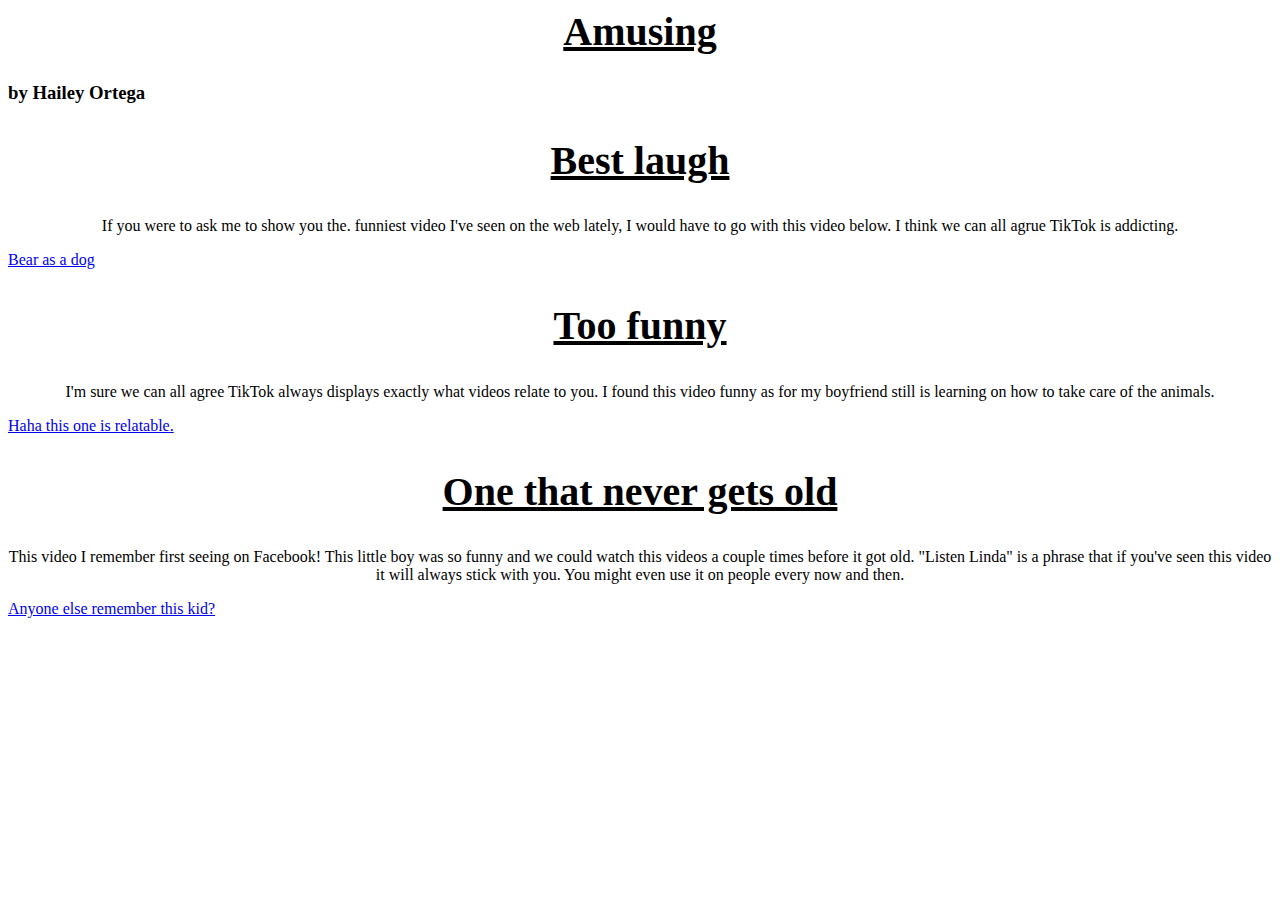
<file: amuse.html>
<html>
     <head>
       <link rel="stylesheet" href="css/main.css">
       <title>Amusing to me</title>
   </head>
   <body>
     <h1> Amusing</h1>
    <h3>by Hailey Ortega</h3>
   
    <h2>Best laugh</h2>
    <p>If you were to ask me to show you the. funniest video I've seen on the web lately, I would have to go with this video below. I think we can all agrue TikTok is addicting.</p>
    <a href="https://www.tiktok.com/@quanicia6/video/7122960111261273387?_r=1&_t=8UV7oYbKm8A&is_from_webapp=v1&item_id=7122960111261273387">Bear as a dog</a>

    <h2>Too funny</h2>
    <p>I'm sure we can all agree TikTok always displays exactly what videos relate to you. I found this video funny as for my boyfriend still is learning on how to take care of the animals.</p>
    <a href="https://www.tiktok.com/@henry.the.chocolab/video/7116901604397255978?_r=1&_t=8VWHRJx8Ju2&is_from_webapp=v1&item_id=7116901604397255978">Haha this one is relatable.</a>

    <h2>One that never gets old</h2>
    <p>This video I remember first seeing on Facebook! This little boy was so funny and we could watch this videos a couple times before it got old. "Listen Linda" is a phrase that if you've seen this video it will always stick with you. You might even use it on people every now and then.</p>
    <a href="https://www.tiktok.com/@babyjd18/video/7076264436561906987?_r=1&_t=8VWHnbuhp8g&is_from_webapp=v1&item_id=7076264436561906987">Anyone else remember this kid?</a>
  </body>
</html>
</file>
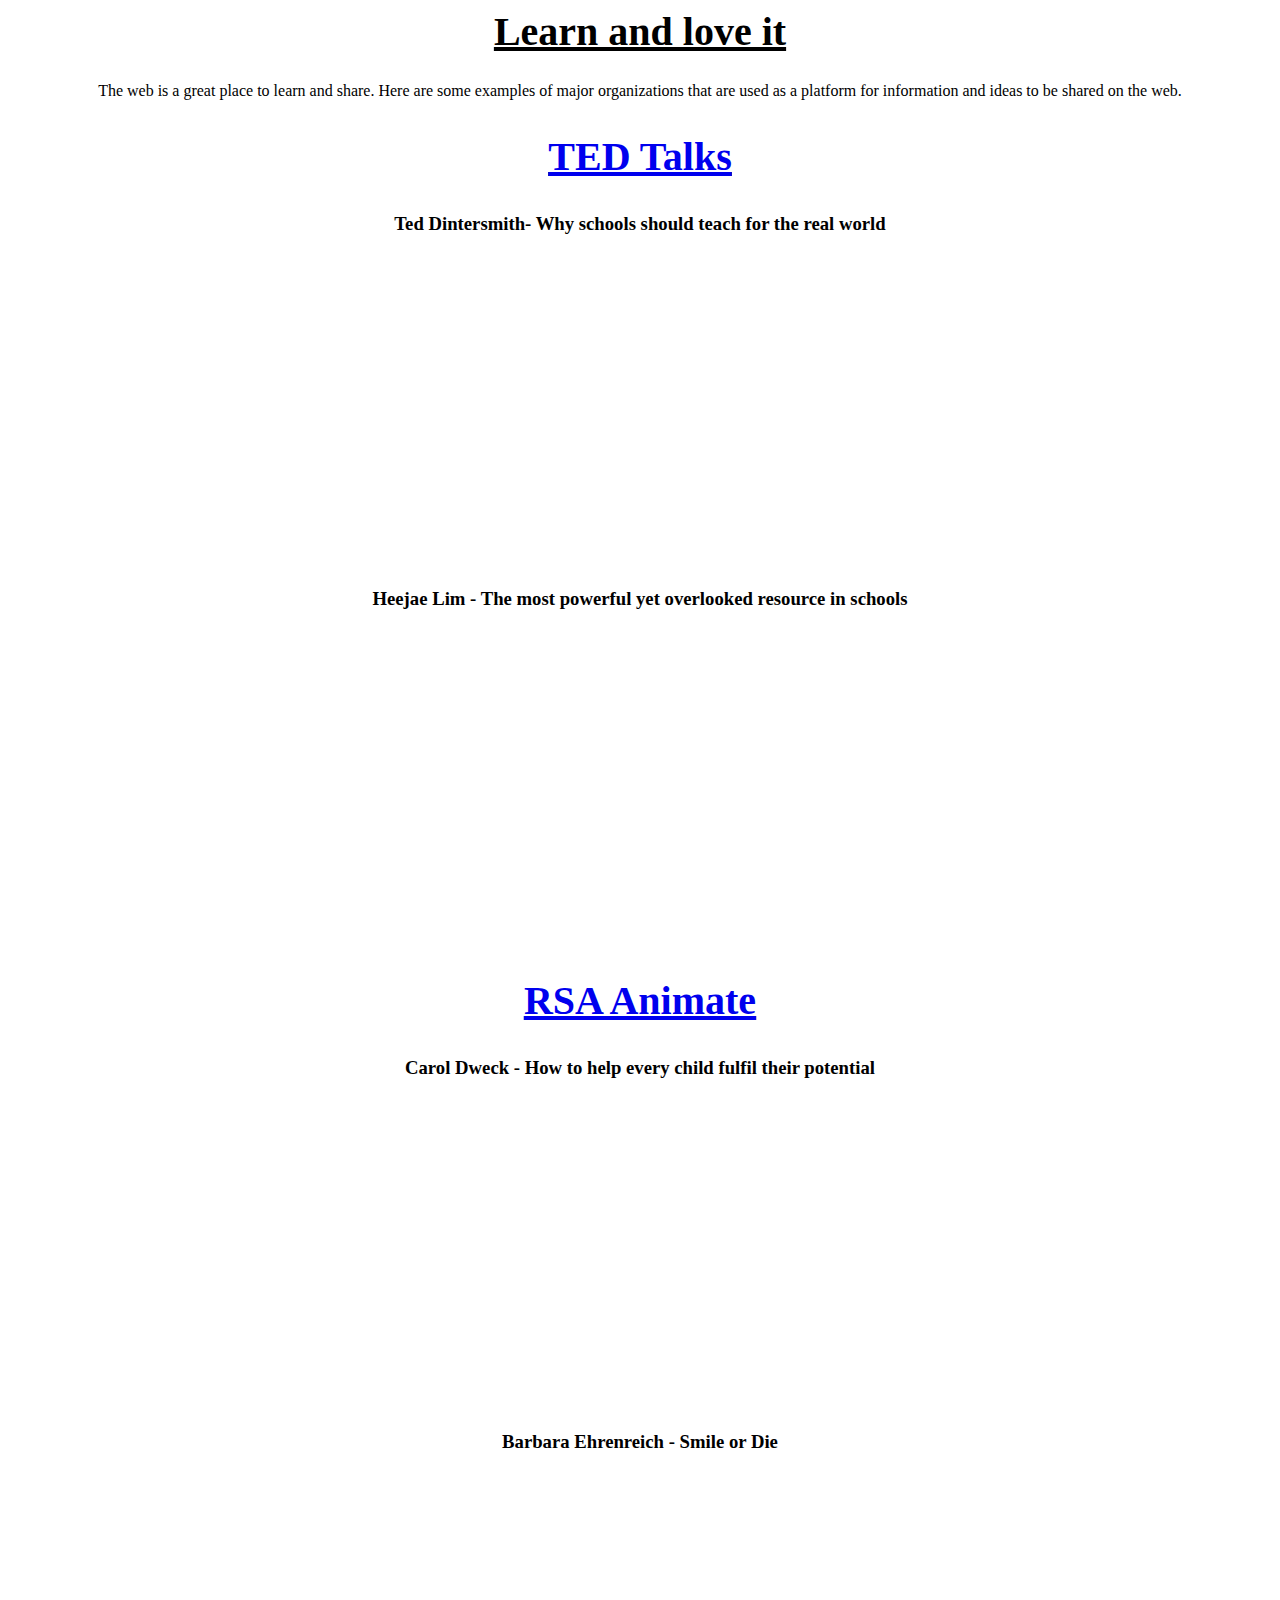
<file: educate.html>
<html lang="en-US">

    <head>
        <link rel="stylesheet" href="css/main.css">
        <meta charset="UTF-8">
        <title>Educate and Entertain</title>
    </head>

    <body>
        <h1>Learn and love it</h1>
        <p>
            The web is a great place to learn and share.  Here are some examples of major organizations that are used as a platform for information and ideas to be shared on the web.
        </p>
        <section>
            <h2><a href="https://www.ted.com/talks">TED Talks</a></h2>
            <h3>Ted Dintersmith- Why schools should teach for the real world</h3>
            <iframe width="560" height="315" src="https://www.youtube.com/embed/Rvhb9aoyeZs" title="YouTube video player" frameborder="0" allow="accelerometer; autoplay; clipboard-write; encrypted-media; gyroscope; picture-in-picture" allowfullscreen></iframe>

            <h3>Heejae Lim - The most powerful yet overlooked resource in schools</h3>
            <iframe width="560" height="315" src="https://www.youtube.com/embed/abF_EfprTIE" title="YouTube video player" frameborder="0" allow="accelerometer; autoplay; clipboard-write; encrypted-media; gyroscope; picture-in-picture" allowfullscreen></iframe>
        </section>
        <section>
            <h2><a href="https://www.thersa.org/video/animates">RSA Animate</a></h2>
            <h3>Carol Dweck - How to help every child fulfil their potential</h3>
            <iframe width="560" height="315" src="https://www.youtube.com/embed/Yl9TVbAal5s" title="YouTube video player" frameborder="0" allow="accelerometer; autoplay; clipboard-write; encrypted-media; gyroscope; picture-in-picture" allowfullscreen></iframe>

            <h3>Barbara Ehrenreich - Smile or Die</h3>
            <iframe width="560" height="315" src="https://www.youtube.com/embed/u5um8QWWRvo" title="YouTube video player" frameborder="0" allow="accelerometer; autoplay; clipboard-write; encrypted-media; gyroscope; picture-in-picture" allowfullscreen></iframe>
        </section>
    </body>
    
</html>
</file>
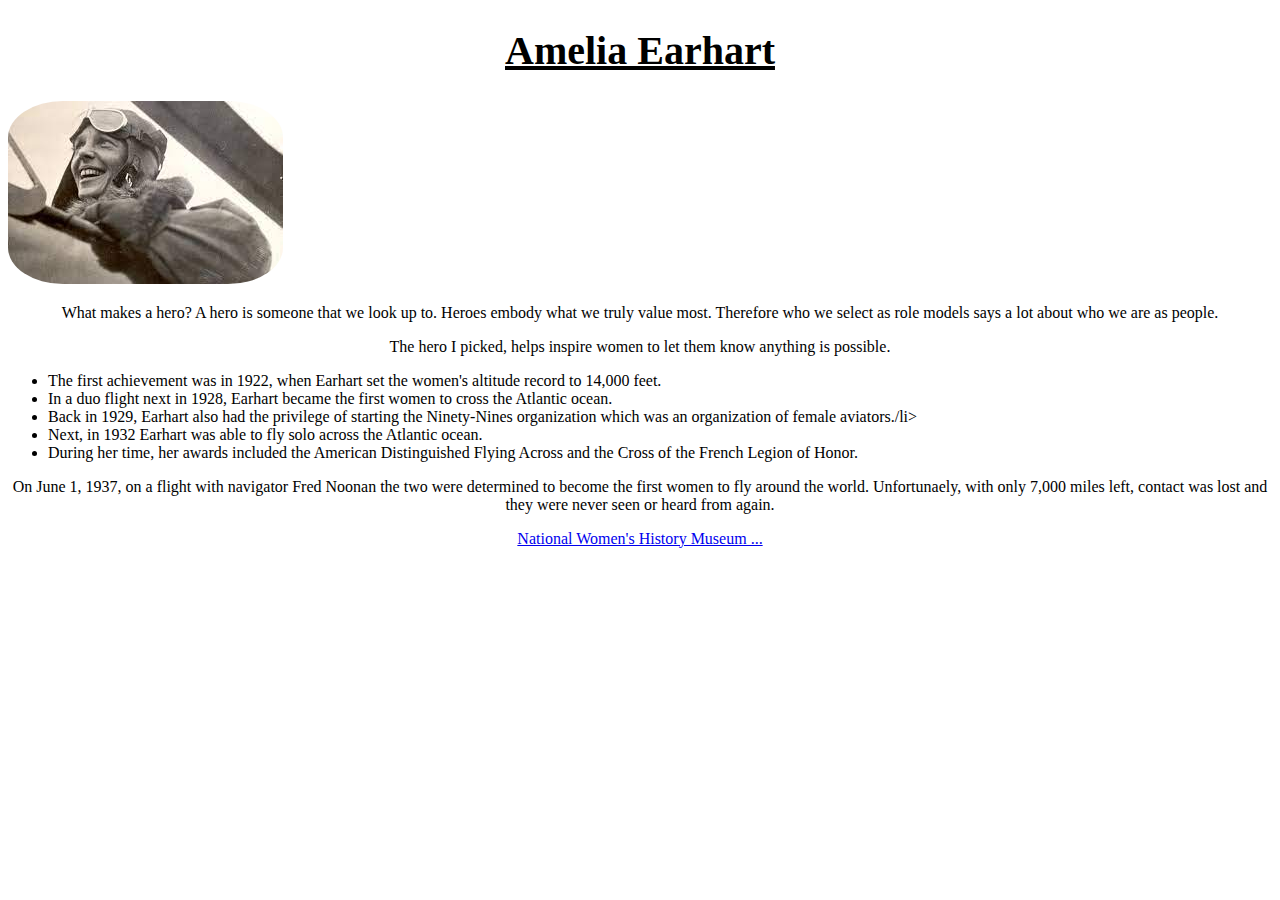
<file: inspire.html>
<!DOCTYPE html>
 <html>
 <head>
 <title>Inspire Me</title>
  <link rel="stylesheet" href="css/style.css">
   <link rel="stylesheet" href="css/main.css">
 </head>
 <body>
 <h1>Amelia Earhart</h1>
 <img src="[data-uri]" alt="MLK">
<p>
 What makes a hero? A hero is someone that we look up to. Heroes embody what we truly value most. Therefore who we select as role models says a lot about who we are as people.
 </p>
 <p>
 The hero I picked, helps inspire women to let them know anything is possible.
 </p>
 <ul>
 <li>The first achievement was in 1922, when Earhart set the women's altitude record to 14,000 feet. </li>
 <li>In a duo flight next in 1928, Earhart became the first women to cross the Atlantic ocean.</li>
 <li>Back in 1929, Earhart also had the privilege of starting the Ninety-Nines organization which was an organization of female aviators./li>
 <li>Next, in 1932 Earhart was able to fly solo across the Atlantic ocean.</li>
 <li>During her time, her awards included the American Distinguished Flying Across and the Cross of the French Legion of Honor.</li>
 </ul>
 <p>
On June 1, 1937, on a flight with navigator Fred Noonan the two were determined to become the first women to fly around the world. Unfortunaely, with only 7,000 miles left, contact was lost and they were never seen or heard from again.
 </p>
 <p><a href="https://www.womenshistory.org/education-resources/biographies/amelia-earhart">National Women's History Museum ...</a></p>
 </body>
 </html>
</file>
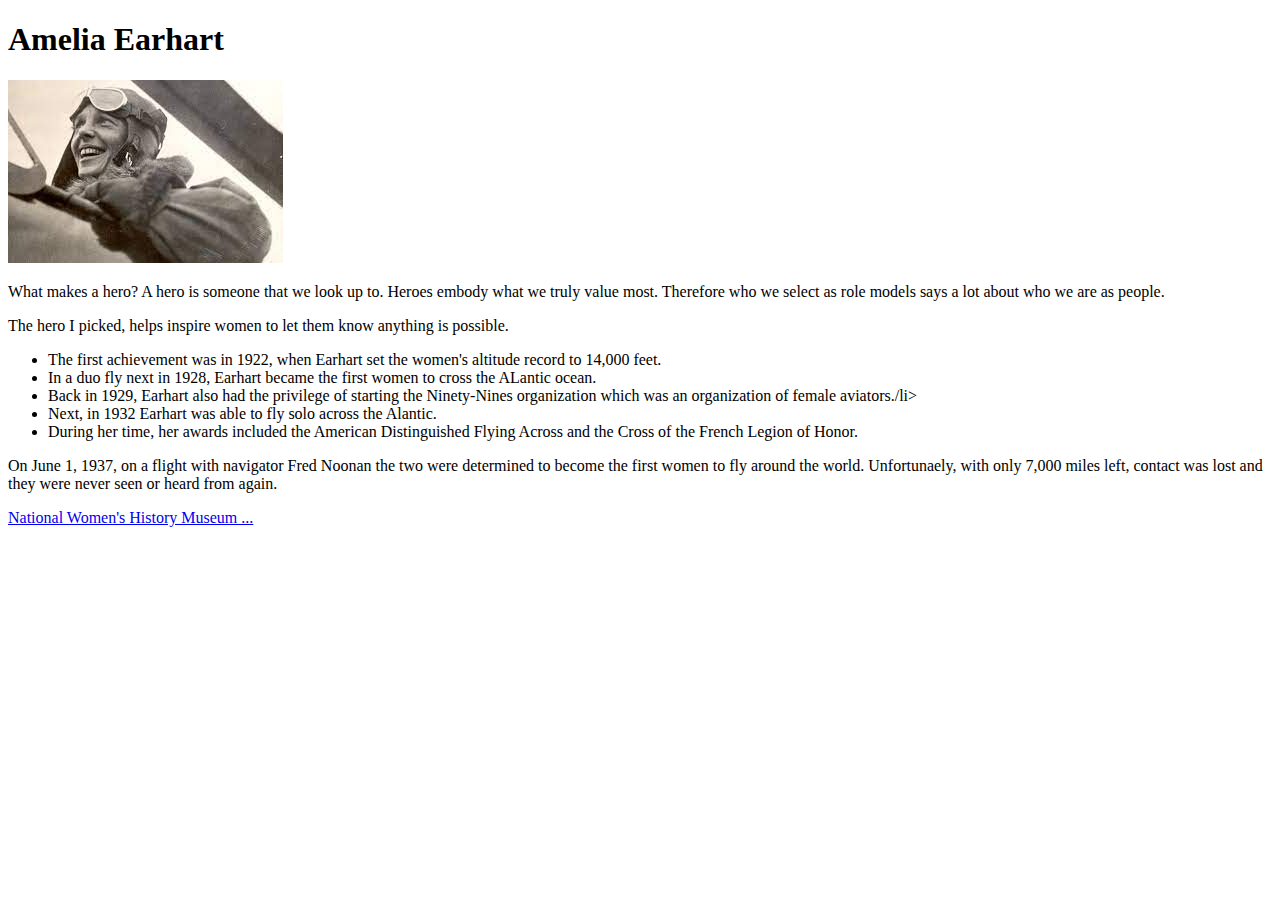
<file: inspire2.html>
<!DOCTYPE html>
 <html>
 <head>
 <title>Inspire Me</title>
 </head>
 <body>
 <h1>Amelia Earhart</h1>
 <img src="[data-uri]" alt="MLK">
 <p>
 What makes a hero? A hero is someone that we look up to. Heroes embody what we truly value most. Therefore who we select as role models says a lot about who we are as people.
 </p>
 <p>
 The hero I picked, helps inspire women to let them know anything is possible.
 </p>
 <ul>
 <li>The first achievement was in 1922, when Earhart set the women's altitude record to 14,000 feet. </li>
 <li>In a duo fly next in 1928, Earhart became the first women to cross the ALantic ocean.</li>
 <li>Back in 1929, Earhart also had the privilege of starting the Ninety-Nines organization which was an organization of female aviators./li>
 <li>Next, in 1932 Earhart was able to fly solo across the Alantic.</li>
 <li>During her time, her awards included the American Distinguished Flying Across and the Cross of the French Legion of Honor.</li>
 </ul>
 <p>
On June 1, 1937, on a flight with navigator Fred Noonan the two were determined to become the first women to fly around the world. Unfortunaely, with only 7,000 miles left, contact was lost and they were never seen or heard from again.
 </p>
 <p><a href="https://www.womenshistory.org/education-resources/biographies/amelia-earhart">National Women's History Museum ...</a></p>
 </body>
 </html>
</file>
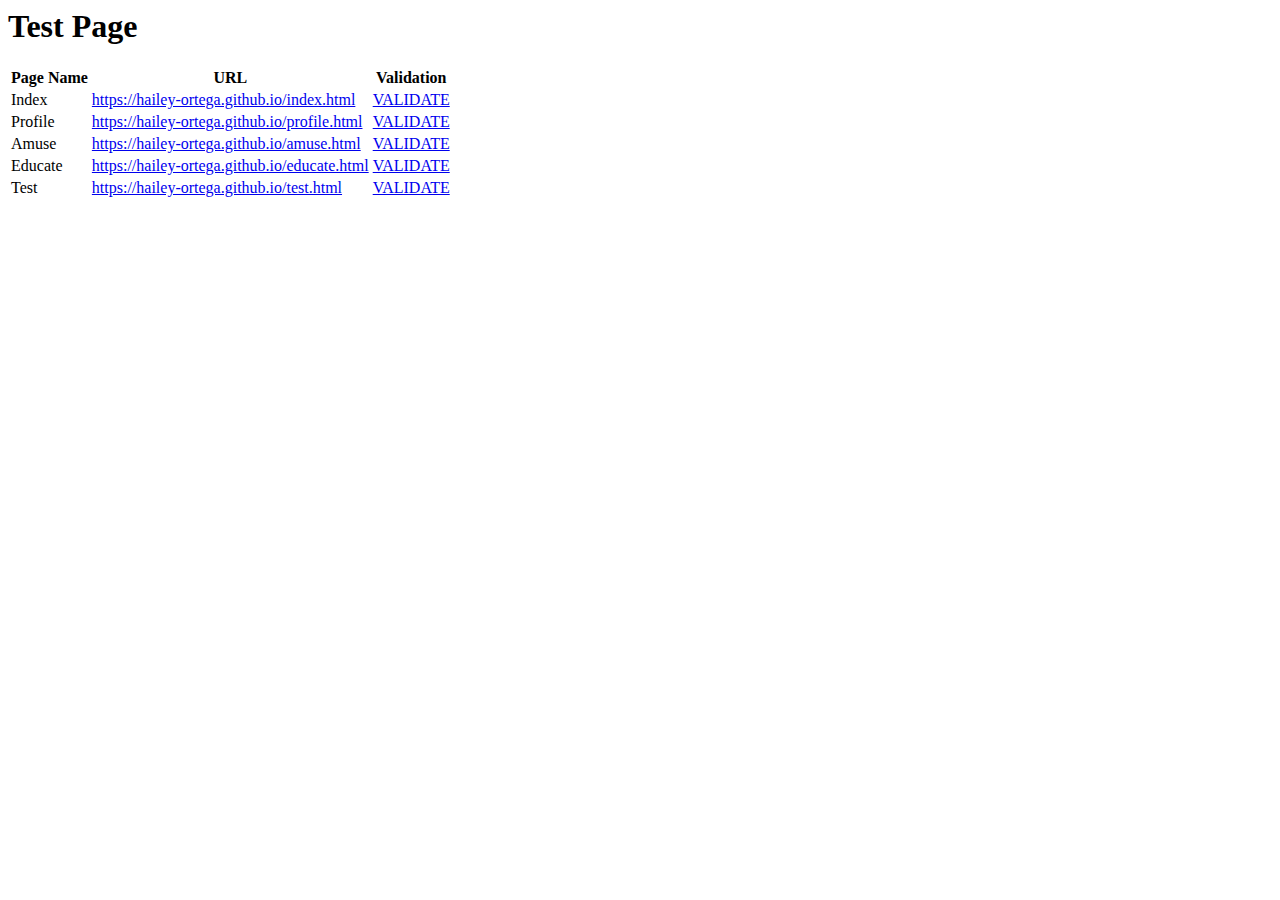
<file: test.html>
<html lang="en">
	<head>
		<meta charset="utf-8">
		<title>
			Test Page
		</title>
	</head>
	<body>
		<h1>Test Page</h1>
		<table>
			<tr>
				<th>Page Name</th>
				<th>URL</th>
				<th>Validation</th>
			</tr>
			<tr>
				<td>Index</td>
				<td><a href="index.html">https://hailey-ortega.github.io/index.html</a></td>
				<td><a href="https://validator.w3.org/nu/?showsource=yes&doc=https://hailey-ortega.github.io/index.html">VALIDATE</a></td>
			</tr>
			<tr>
				<td>Profile</td>
				<td><a href="profile.html">https://hailey-ortega.github.io/profile.html</a></td>
				<td><a href="https://validator.w3.org/nu/?showsource=yes&doc=https://hailey-ortega.github.io/profile.html">VALIDATE</a></td>
			</tr>
			<tr>
				<td>Amuse</td>
				<td><a href="amuse.html">https://hailey-ortega.github.io/amuse.html</a></td>
				<td><a href="https://validator.w3.org/nu/?showsource=yes&doc=https://hailey-ortega.github.io/amuse.html">VALIDATE</a></td>
			</tr>
			<tr>
				<td>Educate</td>
				<td><a href="educate.html">https://hailey-ortega.github.io/educate.html</a></td>
				<td><a href="https://validator.w3.org/nu/?showsource=yes&doc=https://hailey-ortega.github.io/educate.html">VALIDATE</a></td>
			</tr>
			<tr>
				<td>Test</td>
				<td><a href="test1.html">https://hailey-ortega.github.io/test.html</a></td>
				<td><a href="https://validator.w3.org/nu/?showsource=yes&doc=https://hailey-ortega.github.io/test.html">VALIDATE</a></td>
			</tr>
		</table>
	</body>
</html>
</file>
<file: css/style.css>
h2
{
    text-align: center;
    color: var(rgb(199, 137, 114));
    background-color: rgb(189, 138, 104);
    font-size: 30pt;
}
title
{
    color: var(rgb(180, 140, 120));
    text-align: center;
    font-size: 30pt;
}
h5
{
    font-style: italic;
    text-align: left-align;
    font-size: 15pt;
}
p style
{
    font-size: medium;
    text-align: left-align;
    color: var(rgb(238, 178, 156));
}
img
{
    border-radius: 20%;
    border-color:bisque;

}
</file>
<file: css/main.css>
<head>
<meta name="viewport" content="width=device-width, initial-scale=1">
<link rel="stylesheet" href="css/main.css">
<link rel="stylesheet" href="https://cdn.jsdelivr.net/npm/bootstrap@5.2.3/dist/css/bootstrap.min.css" rel="stylesheet" integrity="sha384-rbsA2VBKQhggwzxH7pPCaAqO46MgnOM80zW1RWuH61DGLwZJEdK2Kadq2F9CUG65" crossorigin="anonymous">
<meta charset="UTF-8">
<title>Homepage</title>
</head>
body
{
  background-color: rgb(98,101,103);
  border: rgb(236,240,241);
}
h1
{
    text-align: center;
    color: var(white);
    text-decoration: underline;
    font-size: 30pt;
}
h2
{
    text-align: center;
    color: var(white);
    text-decoration: underline;
    font-size: 30pt;
}
p
{
    text-align: center;
    font-size: 12pt;
    text-color: rgb(74,35,90);
}
section
{
    text-align: center;
    font-size:12pt;
    text-color: rgb(240,243,244);
}
</file>
